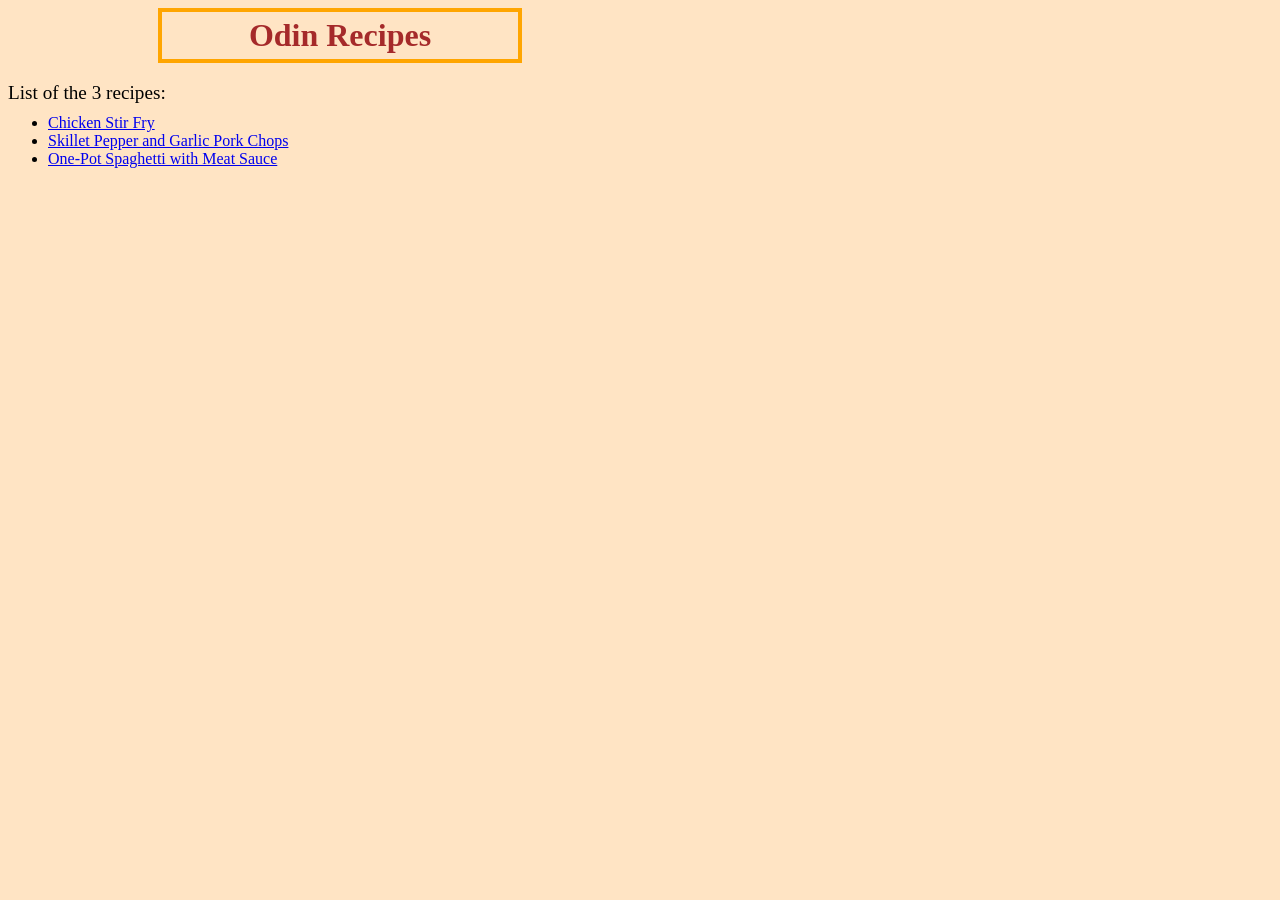
<file: index.html>
<!DOCTYPE html>
<html lang="en">
<head>
    <meta charset="UTF-8">
    <meta name="viewport" content="width=device-width, initial-scale=1.0">
    <title >Odin Recipes</title>
    <link rel="stylesheet" href="style.css">
</head>
<body>
    <h1>Odin Recipes</h1>
    <p class="pinline">List of the 3 recipes:</p>
<ul class="links">
    <li class="listinline"><a href="recipes/Chicken-Stir-Fry.html">Chicken Stir Fry</a>
    <li class="listinline"><a href="recipes/Skillet-Pepper-and-Garlic-Pork-Chops.html">Skillet Pepper and Garlic Pork Chops</a></li>
    <li class="listinline"><a href="recipes/One-pot-spaghetti-with-meat-sauce.html">One-Pot Spaghetti with Meat Sauce</a></li>
</ul>
    
</body>
</html>
</file>
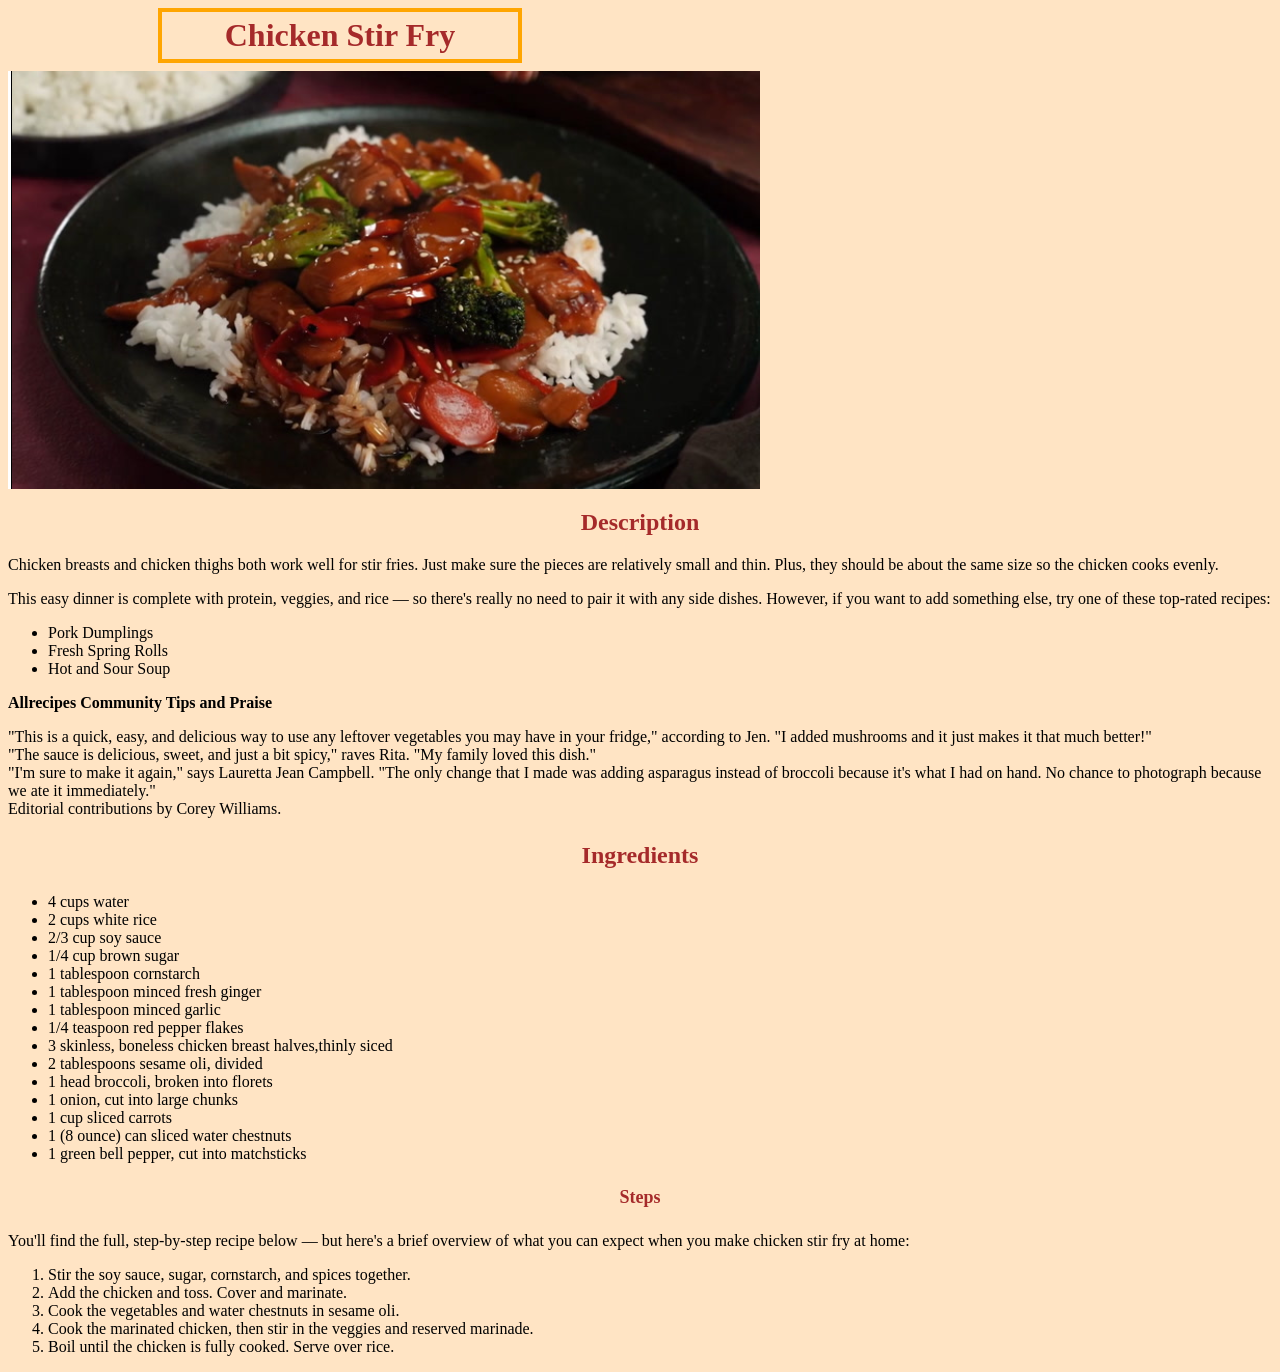
<file: recipes/Chicken-Stir-Fry.html>
<!DOCTYPE html>
<html lang="en">
<head>
    <meta charset="UTF-8">
    <meta name="viewport" content="width=device-width, initial-scale=1.0">
    <title>Chicken Stir Fry</title>
    <link rel="stylesheet" href="../style.css">
</head>
<body>
    <h1>Chicken Stir Fry</h1>
    <img class="images" src="./images/chicken stir fry.png" alt="chicken stir fry">
    <h2>Description</h2>
    <p>Chicken breasts and chicken thighs both work well for stir fries. Just make sure the pieces are relatively small and thin. Plus, they should be about the same size so the chicken cooks evenly.</p>
    <p>This easy dinner is complete with protein, veggies, and rice — so there's really no need to pair it with any side dishes. However, if you want to add something else, try one of these top-rated recipes:</p>
    <ul> 
        <li>Pork Dumplings </li>
        <li>Fresh Spring Rolls </li>
        <li>Hot and Sour Soup </li>
    </ul>
    <p><b>Allrecipes Community Tips and Praise</b></p>
    <p>
        "This is a quick, easy, and delicious way to use any leftover vegetables you may have in your fridge," according to Jen. "I added mushrooms and it just makes it that much better!"
        <br>
        "The sauce is delicious, sweet, and just a bit spicy," raves Rita. "My family loved this dish."
        <br>
        "I'm sure to make it again," says Lauretta Jean Campbell. "The only change that I made was adding asparagus instead of broccoli because it's what I had on hand. No chance to photograph because we ate it immediately."
        <br>
        Editorial contributions by Corey Williams.
    </p>

    <h3>Ingredients</h3>
    <ul class="right-side">
        <li>4 cups water</li>
        <li>2 cups white rice</li>
        <li>2/3 cup soy sauce</li>
        <li>1/4 cup brown sugar</li>
        <li>1 tablespoon cornstarch</li>
        <li>1 tablespoon minced fresh ginger</li>
        <li>1 tablespoon minced garlic</li>
        <li>1/4 teaspoon red pepper flakes</li>
        <li>3 skinless, boneless chicken breast halves,thinly siced</li>
        <li>2 tablespoons sesame oli, divided</li>
        <li>1 head broccoli, broken into florets</li>
        <li>1 onion, cut into large chunks</li>
        <li>1 cup sliced carrots</li>
        <li>1 (8 ounce) can sliced water chestnuts</li>
        <li>1 green bell pepper, cut into matchsticks</li>
    </ul>
    <h4>Steps</h4>
    <p>You'll find the full, step-by-step recipe below — but here's a brief overview of what you can expect when you make chicken stir fry at home:</p>
    <ol>
        <li>Stir the soy sauce, sugar, cornstarch, and spices together.</li>
        <li>Add the chicken and toss. Cover and marinate.</li>
        <li>Cook the vegetables and water chestnuts in sesame oli.</li>
        <li>Cook the marinated chicken, then stir in the veggies and reserved marinade.</li>
        <li>Boil until the chicken is fully cooked. Serve over rice.</li>
    </ol>
</body>
</html>
</file>
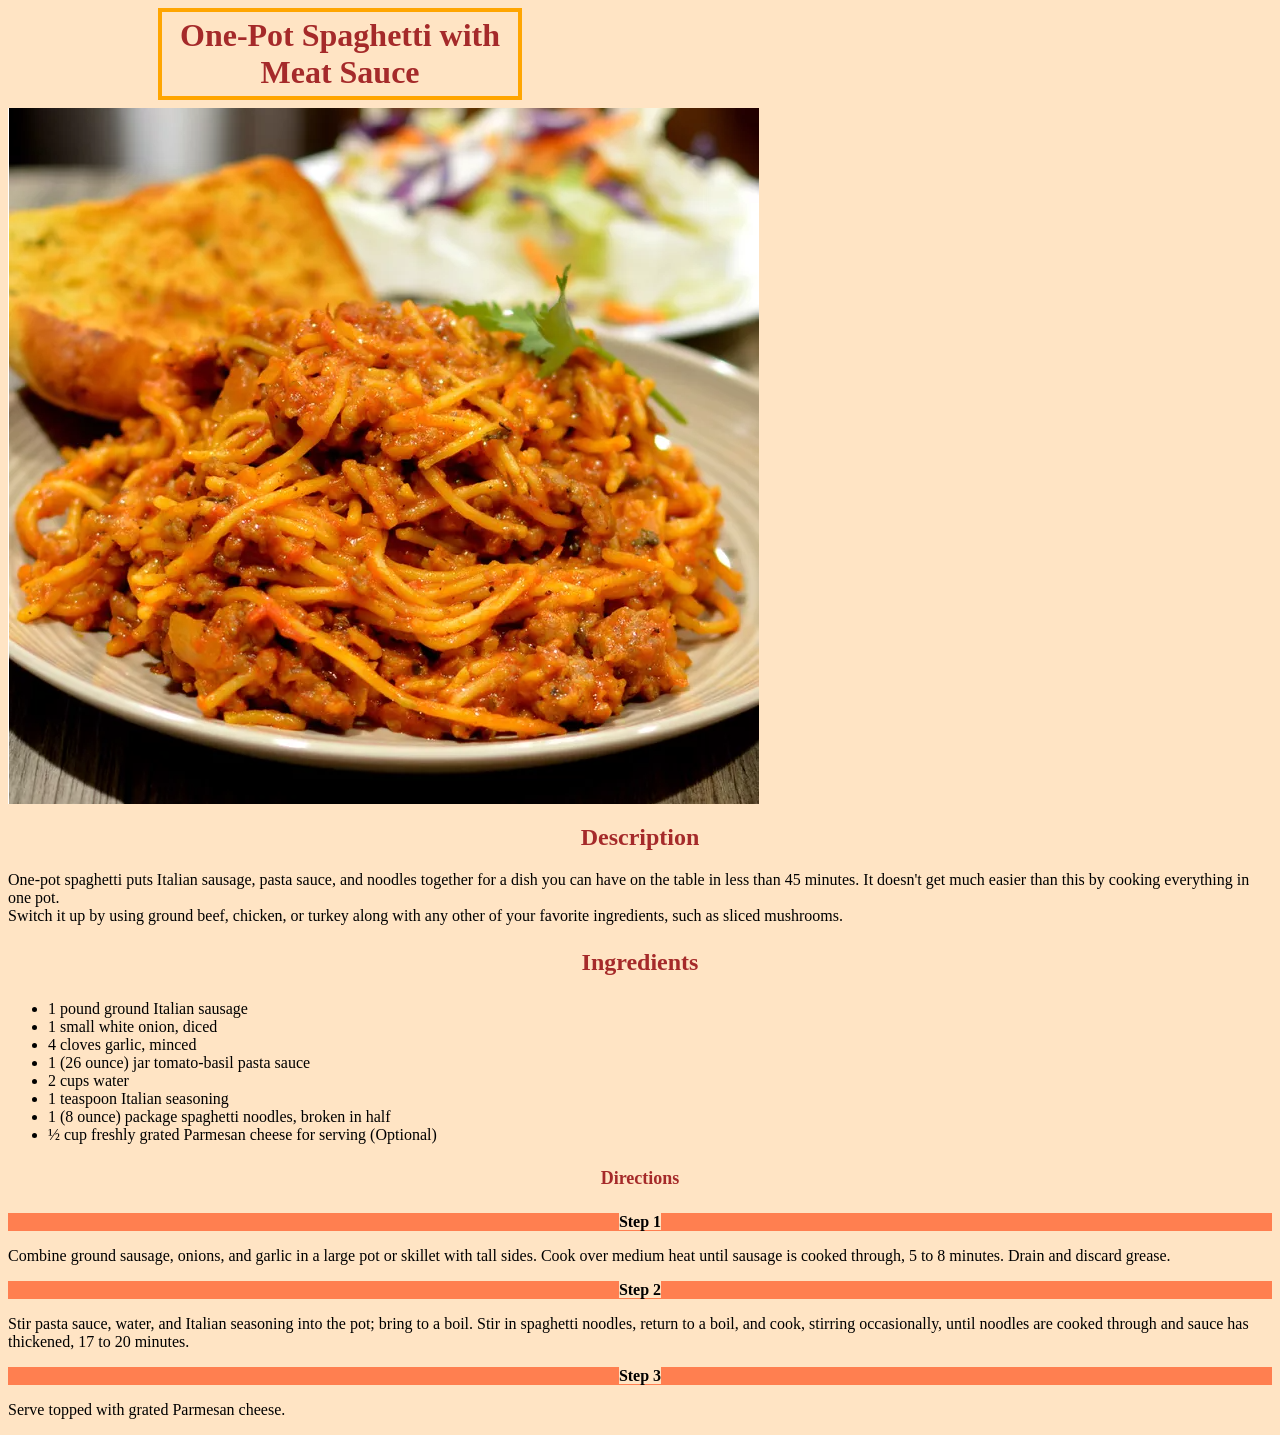
<file: recipes/One-pot-spaghetti-with-meat-sauce.html>
<!DOCTYPE html>
<html lang="en">
<head>
    <meta charset="UTF-8">
    <meta name="viewport" content="width=device-width, initial-scale=1.0">
    <title>One-Pot Spaghetti with Meat Sauce</title>
    <link rel="stylesheet" href="../style.css">
</head>
<body>
    <h1>One-Pot Spaghetti with Meat Sauce</h1>
    <img class="images" src="./images/One-Pot Spaghetti with Meat Sauce.png" alt="One-pot spaghetti with meat sauce">

    <h2>Description</h2>
    <p>One-pot spaghetti puts Italian sausage, pasta sauce, and noodles together for a dish you can have on the table in less than 45 minutes. It doesn't get much easier than this by cooking everything in one pot.<br> Switch it up by using ground beef, chicken, or turkey along with any other of your favorite ingredients, such as sliced mushrooms.</p>

    <h3 id="90">Ingredients</h3>
    <ul>
        <li>1 pound ground Italian sausage</li>
        <li>1 small white onion, diced</li>
        <li>4 cloves garlic, minced</li>
        <li>1 (26 ounce) jar tomato-basil pasta sauce</li>
        <li>2 cups water</li>
        <li>1 teaspoon Italian seasoning</li>
        <li>1 (8 ounce) package spaghetti noodles, broken in half</li>
        <li>½ cup freshly grated Parmesan cheese for serving (Optional)</li>
    </ul>

    <h4>Directions</h4>

    <p class="steps"><b>Step 1</b></p>
    <p>Combine ground sausage, onions, and garlic in a large pot or skillet with tall sides. Cook over medium heat until sausage is cooked through, 5 to 8 minutes. Drain and discard grease.</p>

    <p class="steps"><b>Step 2</b></p>
    <p>Stir pasta sauce, water, and Italian seasoning into the pot; bring to a boil. Stir in spaghetti noodles, return to a boil, and cook, stirring occasionally, until noodles are cooked through and sauce has thickened, 17 to 20 minutes.</p>
    
    <p class="steps"><b>Step 3</b></p>
    <p>Serve topped with grated Parmesan cheese.</p>
</html>
</file>
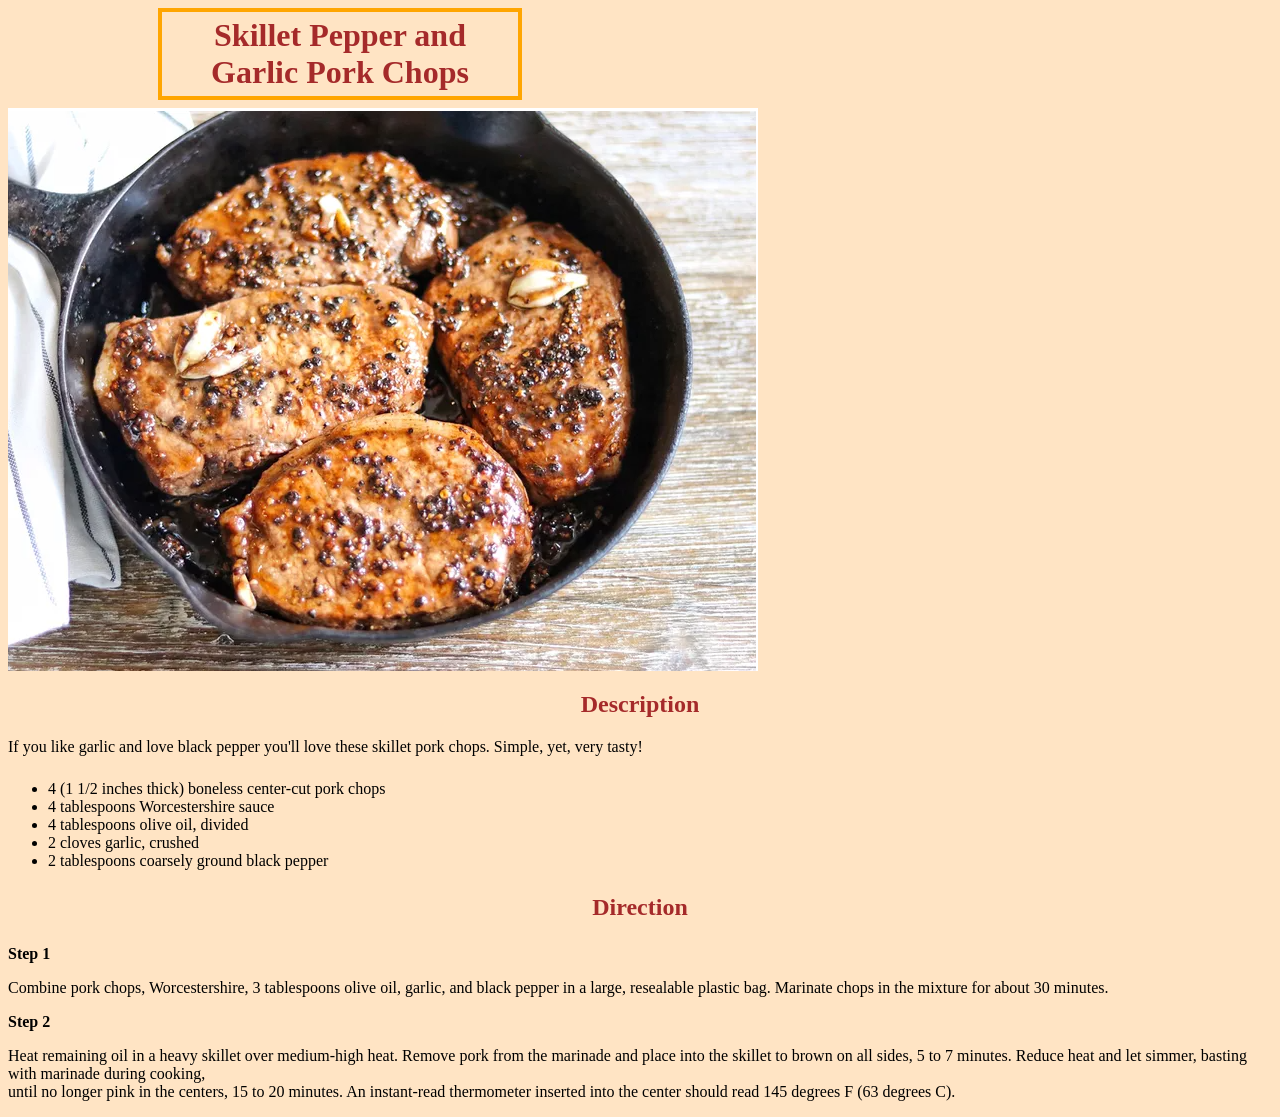
<file: recipes/Skillet-Pepper-and-Garlic-Pork-Chops.html>
<!DOCTYPE html>
<html lang="en">
<head>
    <meta charset="UTF-8">
    <meta name="viewport" content="width=device-width, initial-scale=1.0">
    <title>Skillet Pepper and Garlic Pork Chops</title>
    <link rel="stylesheet" href="../style.css">
</head>
<body>
    <h1>Skillet Pepper and Garlic Pork Chops</h1>
    <img class="images" src="./images/Skillet Pepper and Garlic Pork Chops.png" alt="skillet pepper and farlic pork chops">

    <h2>Description</h2>
    <p>If you like garlic and love black pepper you'll love these skillet pork chops. Simple, yet, very tasty!</p>
    <h3></h3>
    <ul>
        <li>4 (1 1/2 inches thick) boneless center-cut pork chops</li>
        <li>4 tablespoons Worcestershire sauce</li>
        <li>4 tablespoons olive oil, divided</li>
        <li>2 cloves garlic, crushed</li>
        <li>2 tablespoons coarsely ground black pepper</li>
    </ul>

    <h3>Direction</h3>
    <p><b>Step 1</b></p>
    <p>Combine pork chops, Worcestershire, 3 tablespoons olive oil, garlic, and black pepper in a large, resealable plastic bag. Marinate chops in the mixture for about 30 minutes.</p>

    <p><b>Step 2</b></p>
    <p>Heat remaining oil in a heavy skillet over medium-high heat. Remove pork from the marinade and place into the skillet to brown on all sides, 5 to 7 minutes. Reduce heat and let simmer, basting with marinade during cooking,<br> until no longer pink in the centers, 15 to 20 minutes. An instant-read thermometer inserted into the center should read 145 degrees F (63 degrees C).</p>
</body>
</html>
</file>
<file: style.css>
*{
    font-family:'Times New Roman', Times, serif;
    background-color: bisque;
    
}

h1{
    color:brown;
    text-align: center;
    border: 4px solid orange;
    padding: 5px;
    margin: 8px 750px 8px 150px;
    font-weight: bold;
}

.pinline{
    font-size: larger;
    margin-bottom: 5px;
}

.links{
    color: black;
    display: inline-block;
    margin-top: 5px;    
}

.linkinline{
    display: inline;
}

.images{
    display:block;
}

h2{
    display:block;
}

h2,
h3,
h4{
    font-weight: bold;
    color:brown;
    text-align: center;
}

h3{
    font-size:x-large;
    color:brown;
}

h4{
    color:brown;
    background-color: bisque;
    font-size:large;
}

.steps{
    font-weight: bold;
    text-align: center;
    background-color: coral;
}
</file>
